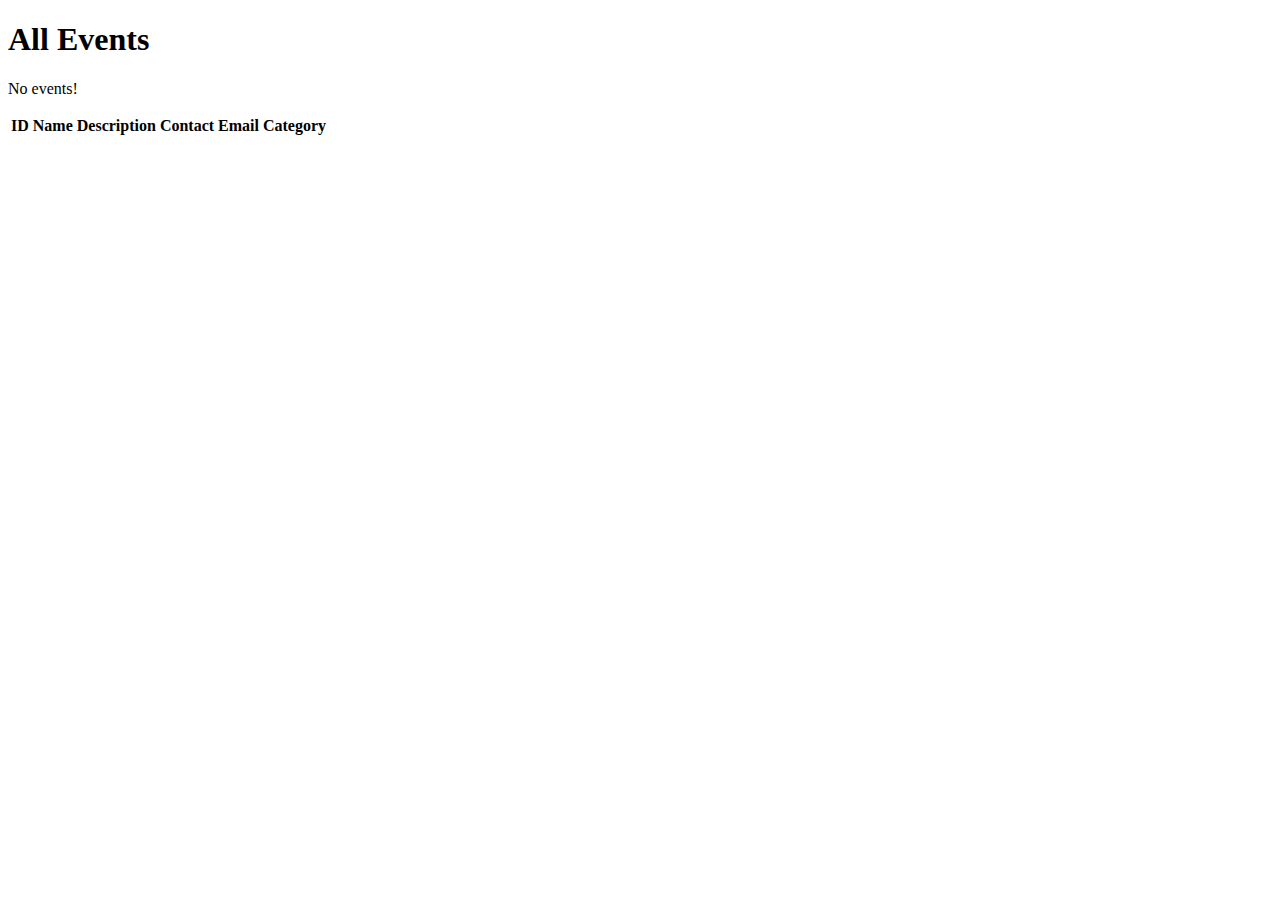
<file: src/main/resources/templates/events/index.html>
<!DOCTYPE html>
<html lang="en" xmlns:th="http://www.thymeleaf.org/">
<head th:replace="fragments :: head"></head>
<body class="container">

<h1>All Events</h1>

<nav th:replace="fragments :: navigation"></nav>

<p th:unless="${events} and ${events.size()}">No events!</p>

<table class="table table-striped">
    <thead>
        <tr>
            <th>ID</th>
            <th>Name</th>
            <th>Description</th>
            <th>Contact Email</th>
            <th>Category</th>
        </tr>
    </thead>
    <tr th:each="event : ${events}">
        <td th:text="${event.id}"></td>
        <td th:text="${event.name}"></td>
        <td th:text="${event.eventDetails.description}"></td>
        <td th:text="${event.eventDetails.contactEmail}"></td>
        <td th:text="${event.eventCategory.name}"></td>
    </tr>
</table>

</body>
</html>
</file>
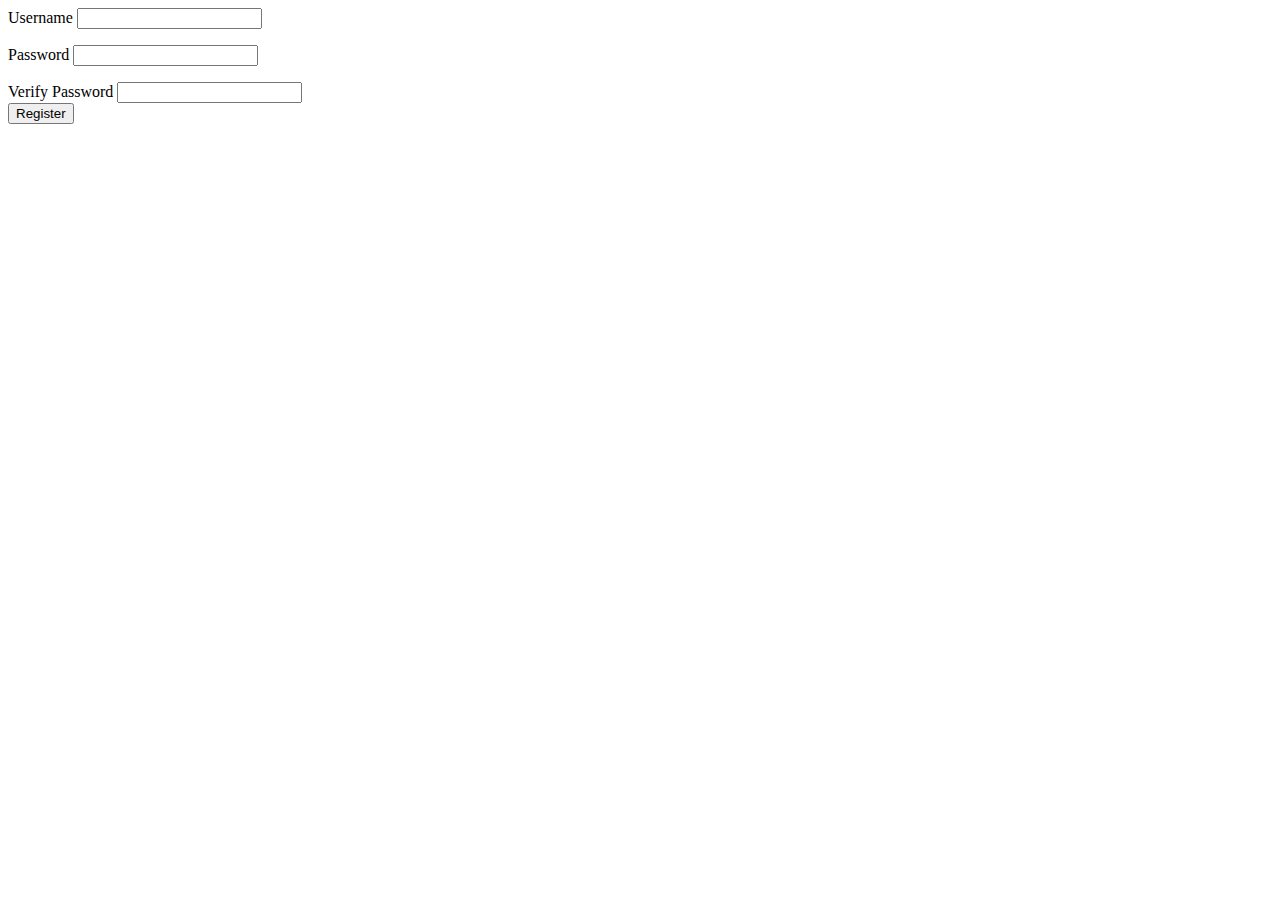
<file: src/main/resources/templates/register.html>
<!DOCTYPE html>
<html lang="en" xmlns:th="http://www.thymeleaf.org/">
<head th:replace="fragments :: head"></head>
<body class="container">

<nav th:replace="fragments :: navigation"></nav>

<form method="post">
    <div class="form-group">
        <label>Username
            <input class="form-control" th:field="${registerFormDTO.username}" />
        </label>
        <p class="error" th:errors="${registerFormDTO.username}"></p>
    </div>
    <div class="form-group">
        <label>Password
            <input class="form-control" th:field="${registerFormDTO.password}" type="password" />
        </label>
        <p class="error" th:errors="${registerFormDTO.password}"></p>
    </div>
    <div class="form-group">
        <label>Verify Password
            <input class="form-control" th:field="${registerFormDTO.verifyPassword}" type="password" />
        </label>
    </div>

    <input type="submit" class="btn btn-primary" value="Register" />
</form>

</body>
</html>
</file>
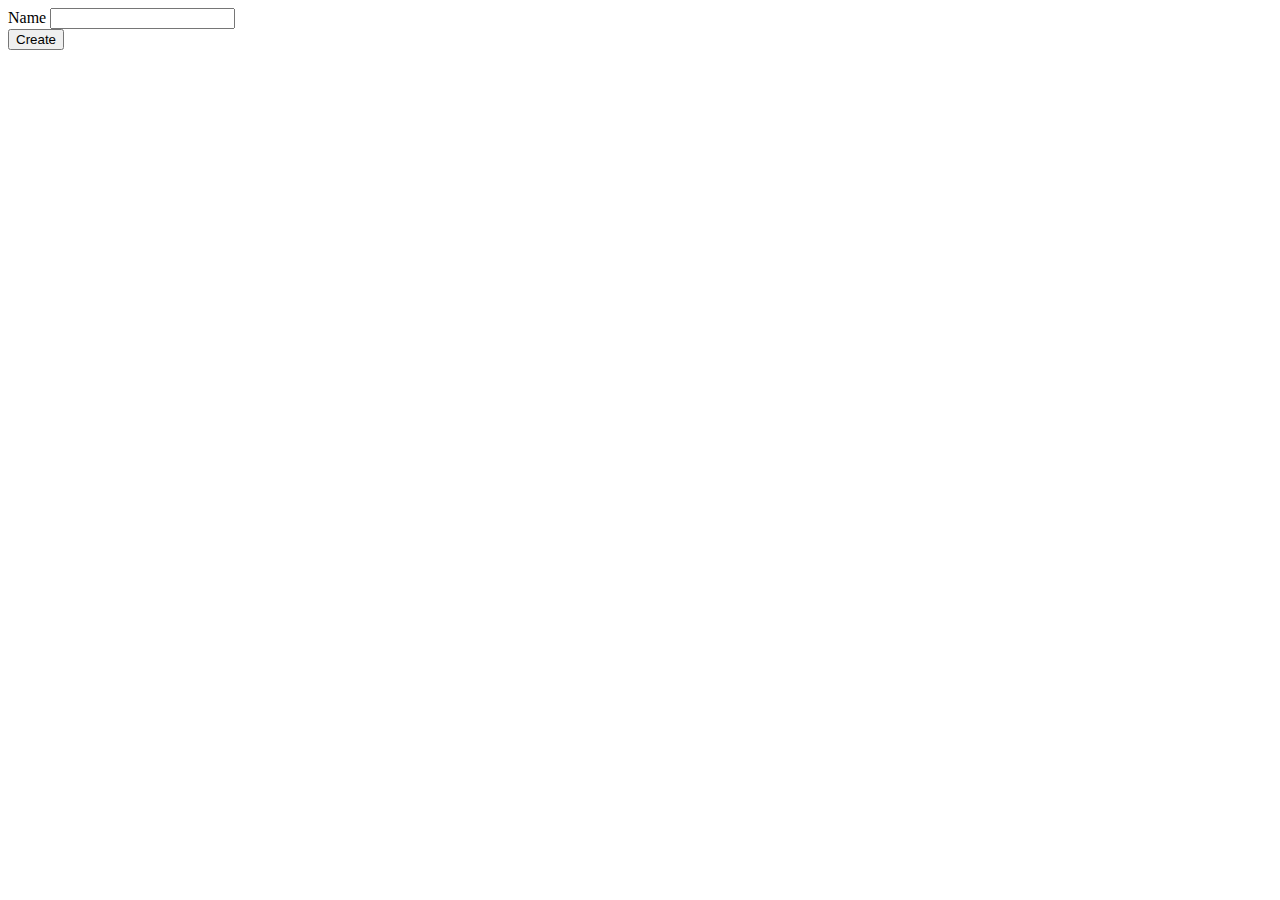
<file: src/main/resources/templates/eventCategories/create.html>
<!DOCTYPE html>
<html lang="en" xmlns:th="http://www.thymeleaf.org/">
<head th:replace="fragments :: head"></head>
<body class="container">

<nav th:replace="fragments :: navigation"></nav>

<form method="post">
    <div class="form-group">
        <label>Name
            <input th:field="${eventCategory.name}" class="form-control">
        </label>
        <span th:errors="${eventCategory.name}" class="error-color"></span>
    </div>
    <input type="submit" value="Create" class="btn btn-primary">
</form>

</body>
</html>
</file>
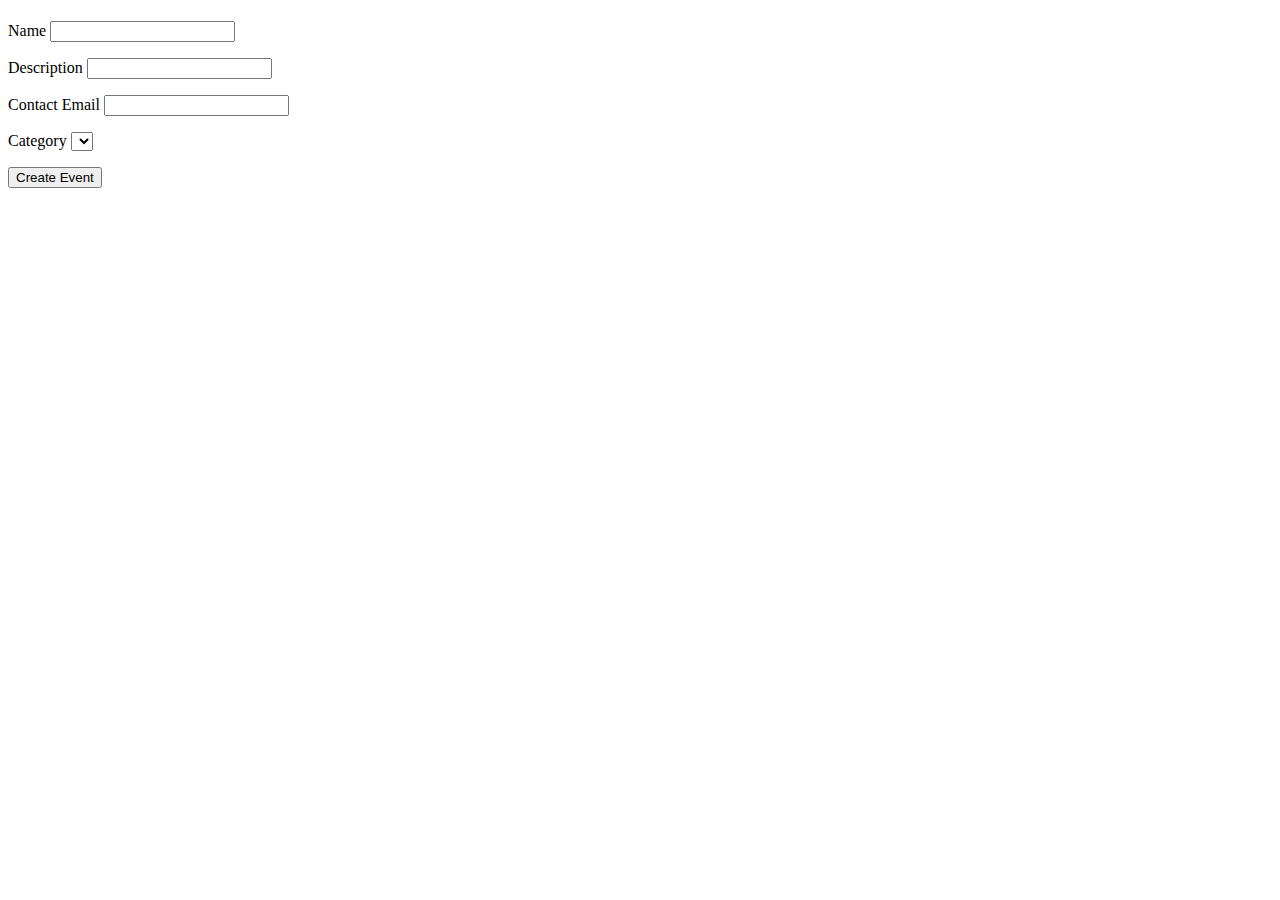
<file: src/main/resources/templates/events/create.html>
<!DOCTYPE html>
<html lang="en" xmlns:th="http://www.thymeleaf.org/">
<head th:replace="fragments :: head"></head>
<body class="container">

<h1 th:text="${title}"></h1>

<nav th:replace="fragments :: navigation"></nav>


<form method="post"> <!--Removed: action="/events/create" 2.27.23-->
    <div class="form-group">
        <label>Name
            <input th:field="${event.name}" class="form-control">
        </label>
        <p class="error-color" th:errors="${event.name}"></p>
    </div>

    <div class="form-group">
        <label>Description
            <input th:field="${event.eventDetails.description}"  class="form-control">
        </label>
        <p class="error-color" th:errors="${event.eventDetails.description}"></p>
    </div>

    <div class="form-group">
        <label>Contact Email
            <input th:field="${event.eventDetails.contactEmail}" class="form-control">
        </label>
        <p class="error-color" th:errors="${event.eventDetails.contactEmail}"></p>
    </div>

    <div class="form-group">
        <label>Category
            <select th:field="${event.eventCategory}">
                <option th:each="eventCategory : ${categories}"
                        th:value="${eventCategory.id}"
                        th:text="${eventCategory.name}"
                ></option>
            </select>
            <p class="error-color" th:errors="${event.eventCategory}"></p>
        </label>
    </div>

    <div class="form-group">
        <input type="submit" value="Create Event" class="btn btn-success">
    </div>

</form>

</body>
</html>
</file>
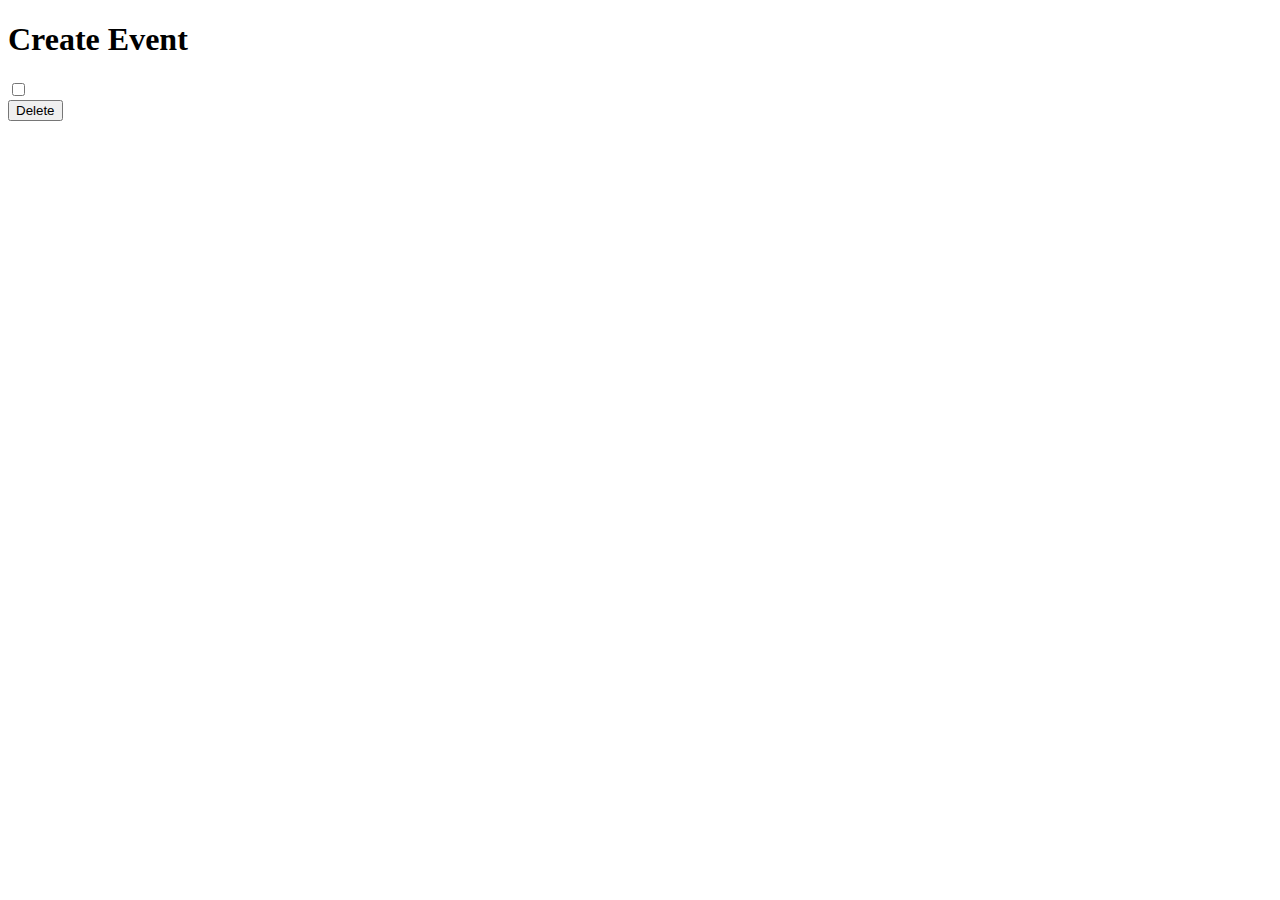
<file: src/main/resources/templates/events/delete.html>
<!DOCTYPE html>
<html lang="en" xmlns:th="http://www.thymeleaf.org/">
<head th:replace="fragments :: head"></head>
<body class="container">

<h1>Create Event</h1>

<nav th:replace="fragments :: navigation"></nav>

<form method="post">


        <th:block th:each="event : ${events}">
            <div class="form-group">
            <label>
                <span th:text="${event.name}"></span>
                <input type="checkbox" name="eventIds" th:value="${event.id}" class="form-control">
            </label>
            </div>
        </th:block>


    <input type="submit" value="Delete" class="btn btn-danger">
</form>

</body>
</html>
</file>
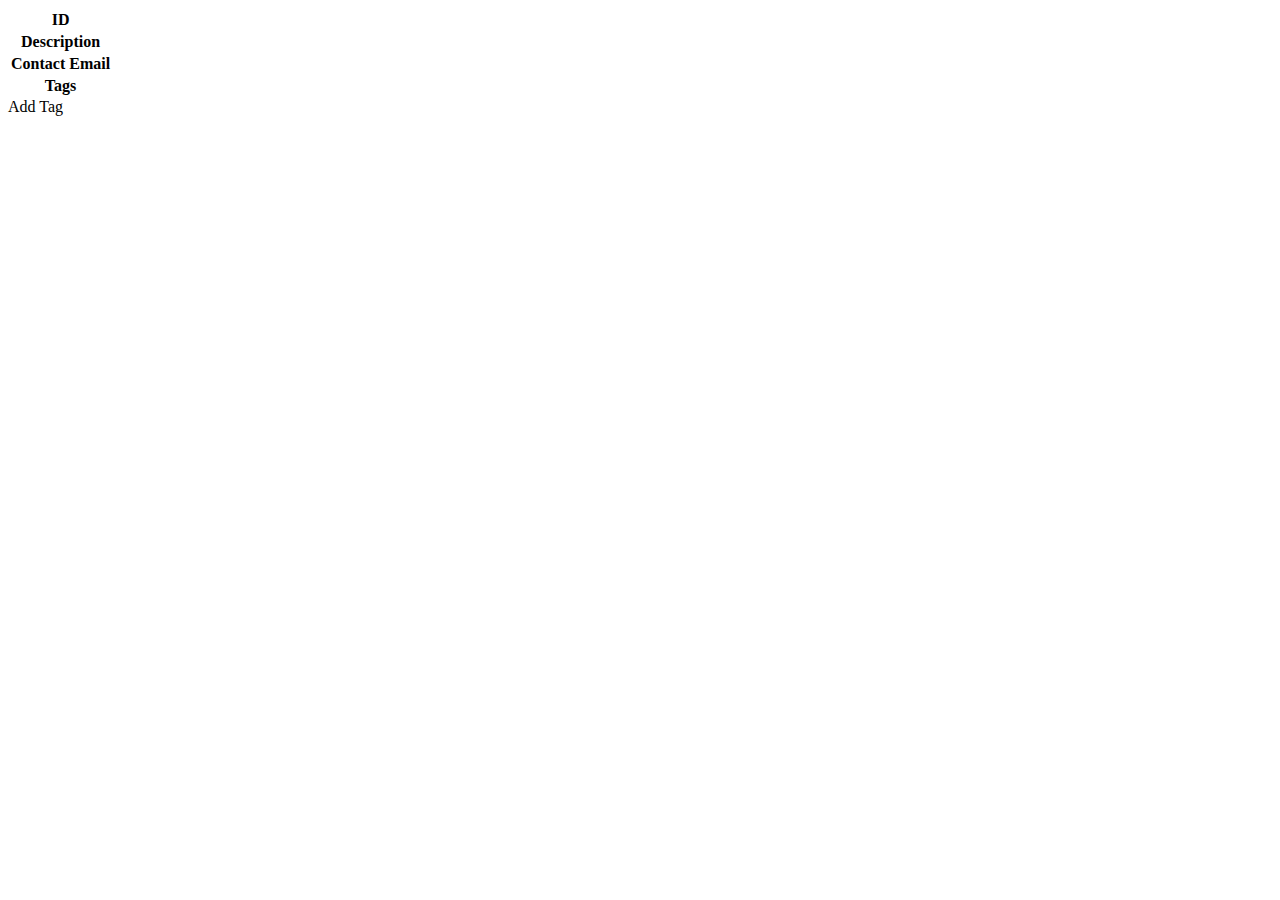
<file: src/main/resources/templates/events/detail.html>
<!DOCTYPE html>
<html lang="en" xmlns:th="http://www.thymeleaf.org/">
<head th:replace="fragments :: head"></head>

<body class="container">

<nav th:replace="fragments :: navigation"></nav>

<table class="table table-striped">
    <tr>
        <th>ID</th>
        <td th:text="${event.id}"></td>
    </tr>
    <tr>
        <th>Description</th>
        <td th:text="${event.eventDetails.description}"></td>
    </tr>
    <tr>
        <th>Contact Email</th>
        <td th:text="${event.eventDetails.contactEmail}"></td>
    </tr>
    <tr>
        <th>Tags</th>
        <td>
            <span th:each="tag : ${tags}" th:text="${tag.displayName} + ' '"></span>
        </td>
    </tr>
</table>

<a th:href="'/events/add-tag?eventId=' + ${event.id}">Add Tag</a>


</body>
</html>

</body>
</html>
</file>
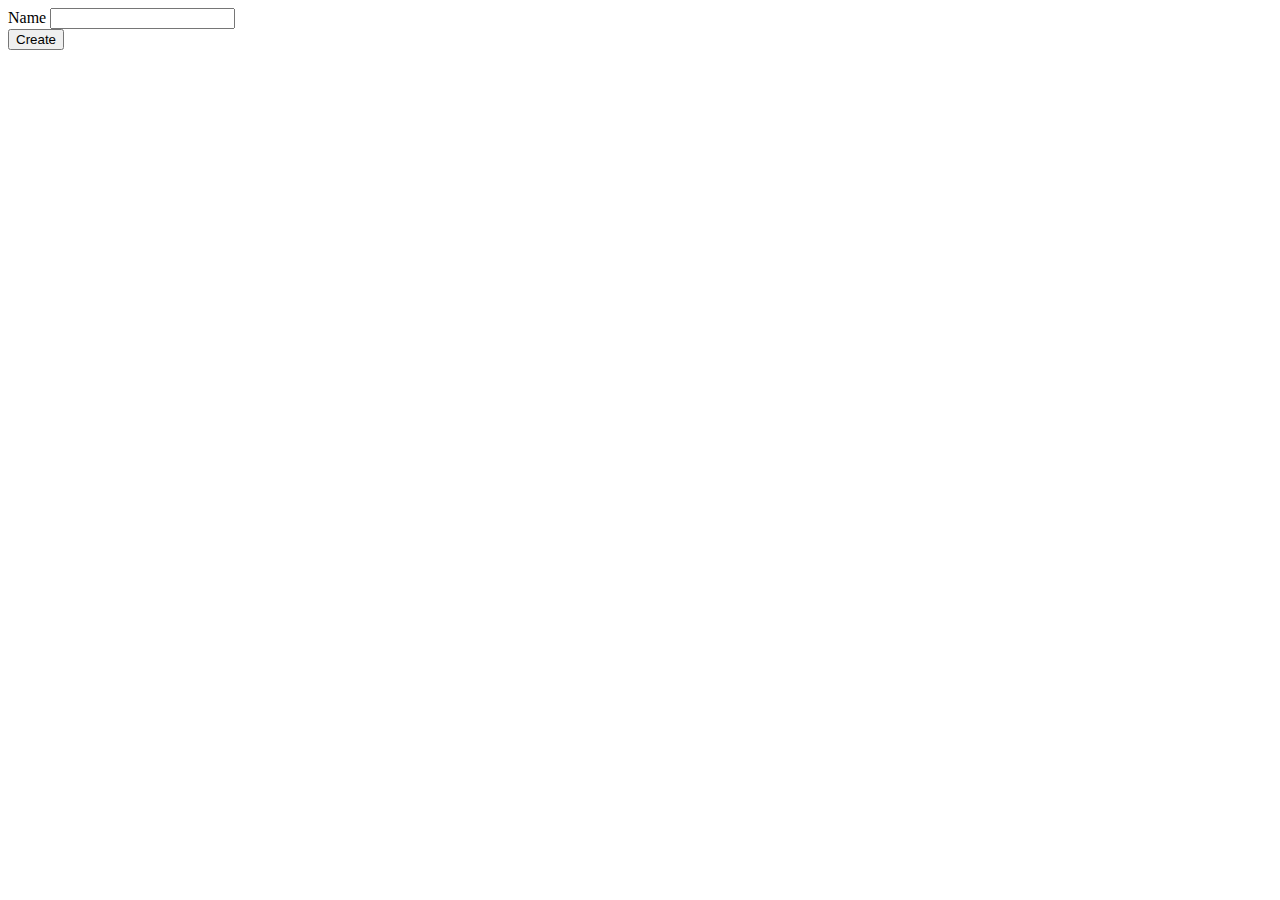
<file: src/main/resources/templates/tags/create.html>
<!DOCTYPE html>
<html lang="en" xmlns:th="http://www.thymeleaf.org/">
<head th:replace="fragments :: head"></head>
<body class="container">

<nav th:replace="fragments :: navigation"></nav>

<form method="post">
    <div class="form-group">
        <label>Name
            <input th:field="${tag.name}" class="form-control">
        </label>
        <span th:errors="${tag.name}" class="error"></span>
    </div>
    <input type="submit" value="Create" class="btn btn-primary">
</form>

</body>
</html>
</file>
